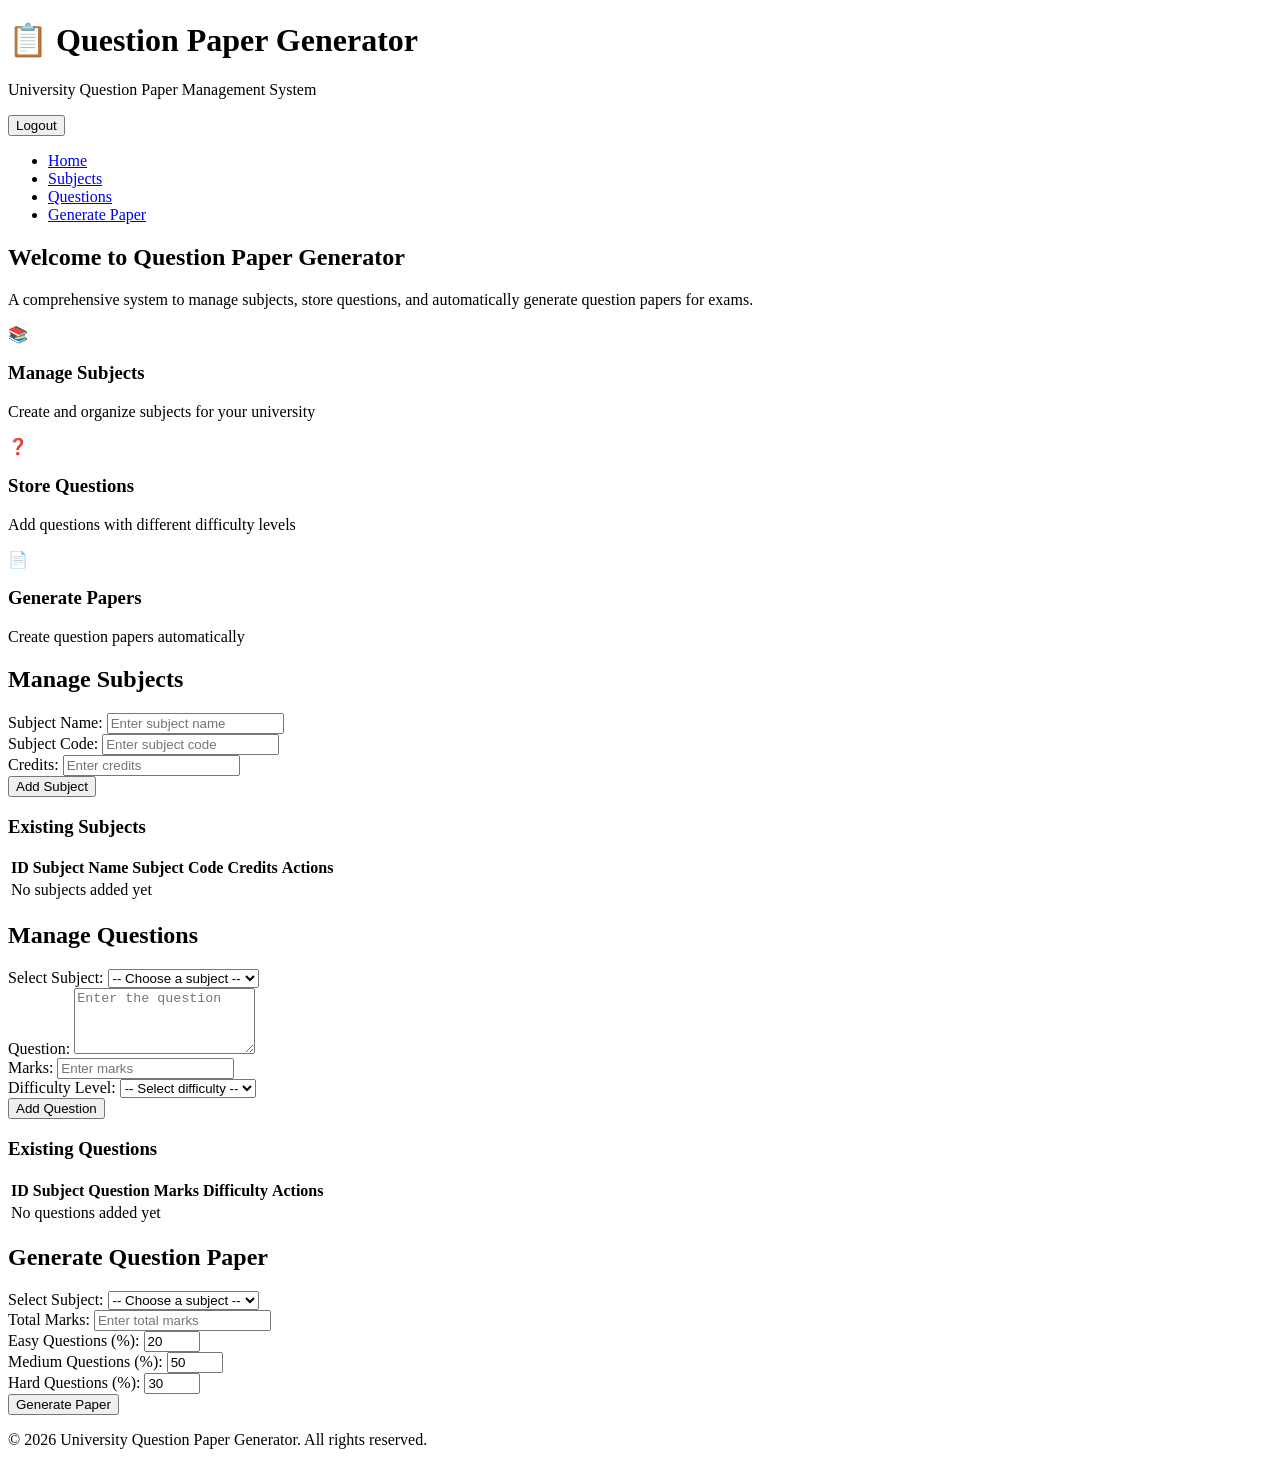
<file: src/main/resources/templates/index.html>
<!DOCTYPE html>
<html xmlns:th="http://www.thymeleaf.org">
<head>
    <meta charset="UTF-8">
    <meta name="viewport" content="width=device-width, initial-scale=1.0">
    <meta name="_csrf" th:content="${_csrf.token}">
    <meta name="_csrf_header" th:content="${_csrf.headerName}">
    <title>Question Paper Generator</title>
    <link rel="stylesheet" th:href="@{/css/style.css}">
</head>
<body>
    <div class="container">
        <header class="header">
            <h1>📋 Question Paper Generator</h1>
            <p class="subtitle">University Question Paper Management System</p>
            <form class="logout-form" th:action="@{/logout}" method="post">
                <input type="hidden" th:name="${_csrf.parameterName}" th:value="${_csrf.token}">
                <button type="submit" class="btn btn-secondary">Logout</button>
            </form>
        </header>

        <nav class="navbar">
            <ul class="nav-list">
                <li><a href="#home" class="nav-link active">Home</a></li>
                <li><a href="#subjects" class="nav-link">Subjects</a></li>
                <li><a href="#questions" class="nav-link">Questions</a></li>
                <li><a href="#generate" class="nav-link">Generate Paper</a></li>
            </ul>
        </nav>

        <main class="main-content">
            <!-- Home Section -->
            <section id="home" class="section active">
                <div class="welcome-box">
                    <h2>Welcome to Question Paper Generator</h2>
                    <p>A comprehensive system to manage subjects, store questions, and automatically generate question papers for exams.</p>
                    <div class="feature-grid">
                        <div class="feature-card">
                            <div class="feature-icon">📚</div>
                            <h3>Manage Subjects</h3>
                            <p>Create and organize subjects for your university</p>
                        </div>
                        <div class="feature-card">
                            <div class="feature-icon">❓</div>
                            <h3>Store Questions</h3>
                            <p>Add questions with different difficulty levels</p>
                        </div>
                        <div class="feature-card">
                            <div class="feature-icon">📄</div>
                            <h3>Generate Papers</h3>
                            <p>Create question papers automatically</p>
                        </div>
                    </div>
                </div>
            </section>

            <!-- Subjects Section -->
            <section id="subjects" class="section">
                <h2>Manage Subjects</h2>
                <div class="form-container">
                    <form id="subjectForm" class="form">
                        <div class="form-group">
                            <label for="subjectName">Subject Name:</label>
                            <input type="text" id="subjectName" name="subjectName" placeholder="Enter subject name" required>
                        </div>
                        <div class="form-group">
                            <label for="subjectCode">Subject Code:</label>
                            <input type="text" id="subjectCode" name="subjectCode" placeholder="Enter subject code" required>
                        </div>
                        <div class="form-group">
                            <label for="credits">Credits:</label>
                            <input type="number" id="credits" name="credits" placeholder="Enter credits" min="1" required>
                        </div>
                        <button type="submit" class="btn btn-primary">Add Subject</button>
                    </form>
                </div>

                <div class="table-container">
                    <h3>Existing Subjects</h3>
                    <table class="data-table">
                        <thead>
                            <tr>
                                <th>ID</th>
                                <th>Subject Name</th>
                                <th>Subject Code</th>
                                <th>Credits</th>
                                <th>Actions</th>
                            </tr>
                        </thead>
                        <tbody id="subjectsTable">
                            <tr>
                                <td colspan="5" class="empty-message">No subjects added yet</td>
                            </tr>
                        </tbody>
                    </table>
                </div>
            </section>

            <!-- Questions Section -->
            <section id="questions" class="section">
                <h2>Manage Questions</h2>
                <div class="form-container">
                    <form id="questionForm" class="form">
                        <div class="form-group">
                            <label for="questionSubject">Select Subject:</label>
                            <select id="questionSubject" name="questionSubject" required>
                                <option value="">-- Choose a subject --</option>
                            </select>
                        </div>
                        <div class="form-group">
                            <label for="questionText">Question:</label>
                            <textarea id="questionText" name="questionText" placeholder="Enter the question" rows="4" required></textarea>
                        </div>
                        <div class="form-group">
                            <label for="questionMarks">Marks:</label>
                            <input type="number" id="questionMarks" name="questionMarks" placeholder="Enter marks" min="1" required>
                        </div>
                        <div class="form-group">
                            <label for="questionDifficulty">Difficulty Level:</label>
                            <select id="questionDifficulty" name="questionDifficulty" required>
                                <option value="">-- Select difficulty --</option>
                                <option value="easy">Easy</option>
                                <option value="medium">Medium</option>
                                <option value="hard">Hard</option>
                            </select>
                        </div>
                        <button type="submit" class="btn btn-primary">Add Question</button>
                    </form>
                </div>

                <div class="table-container">
                    <h3>Existing Questions</h3>
                    <table class="data-table">
                        <thead>
                            <tr>
                                <th>ID</th>
                                <th>Subject</th>
                                <th>Question</th>
                                <th>Marks</th>
                                <th>Difficulty</th>
                                <th>Actions</th>
                            </tr>
                        </thead>
                        <tbody id="questionsTable">
                            <tr>
                                <td colspan="6" class="empty-message">No questions added yet</td>
                            </tr>
                        </tbody>
                    </table>
                </div>
            </section>

            <!-- Generate Paper Section -->
            <section id="generate" class="section">
                <h2>Generate Question Paper</h2>
                <div class="form-container">
                    <form id="generateForm" class="form">
                        <div class="form-group">
                            <label for="paperSubject">Select Subject:</label>
                            <select id="paperSubject" name="paperSubject" required>
                                <option value="">-- Choose a subject --</option>
                            </select>
                        </div>
                        <div class="form-group">
                            <label for="totalMarks">Total Marks:</label>
                            <input type="number" id="totalMarks" name="totalMarks" placeholder="Enter total marks" min="1" required>
                        </div>
                        <div class="form-group">
                            <label for="easyPercentage">Easy Questions (%):</label>
                            <input type="number" id="easyPercentage" name="easyPercentage" placeholder="Enter percentage" min="0" max="100" value="20" required>
                        </div>
                        <div class="form-group">
                            <label for="mediumPercentage">Medium Questions (%):</label>
                            <input type="number" id="mediumPercentage" name="mediumPercentage" placeholder="Enter percentage" min="0" max="100" value="50" required>
                        </div>
                        <div class="form-group">
                            <label for="hardPercentage">Hard Questions (%):</label>
                            <input type="number" id="hardPercentage" name="hardPercentage" placeholder="Enter percentage" min="0" max="100" value="30" required>
                        </div>
                        <button type="submit" class="btn btn-success">Generate Paper</button>
                    </form>
                </div>

                <div id="generatedPaper" class="paper-container" style="display: none;">
                    <h3>Generated Question Paper</h3>
                    <div id="paperContent" class="paper-content"></div>
                    <button class="btn btn-secondary" onclick="window.print()">Print Paper</button>
                    <button class="btn btn-secondary" onclick="downloadPaper()">Download PDF</button>
                </div>
            </section>
        </main>

        <footer class="footer">
            <p>&copy; 2026 University Question Paper Generator. All rights reserved.</p>
        </footer>
    </div>

    <script th:src="@{/js/script.js}"></script>
</body>
</html>
</file>
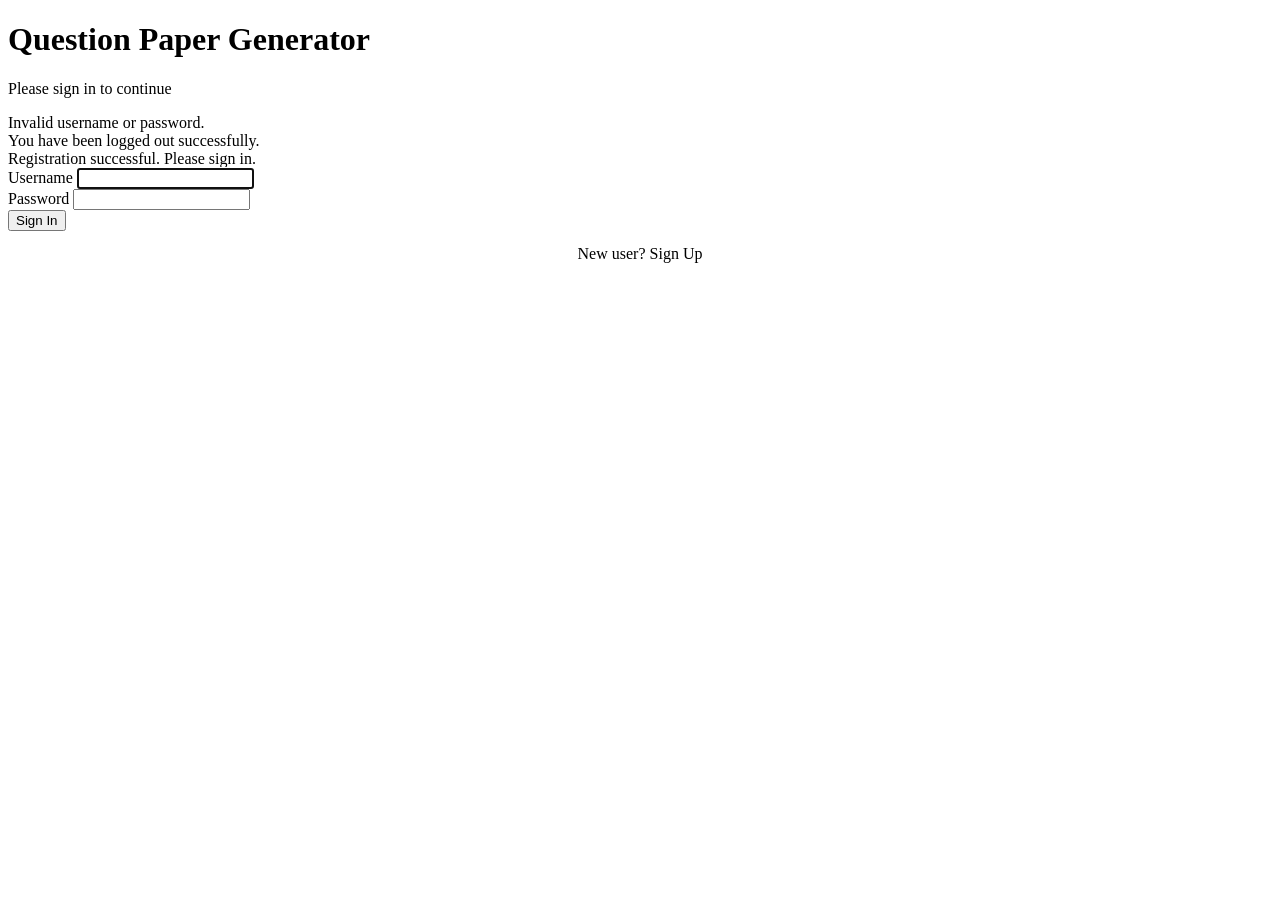
<file: src/main/resources/templates/login.html>
<!DOCTYPE html>
<html xmlns:th="http://www.thymeleaf.org">
<head>
    <meta charset="UTF-8">
    <meta name="viewport" content="width=device-width, initial-scale=1.0">
    <title>Login - Question Paper Generator</title>
    <link rel="stylesheet" th:href="@{/css/style.css}">
</head>
<body>
    <div class="login-page">
        <div class="login-card">
            <h1>Question Paper Generator</h1>
            <p>Please sign in to continue</p>

            <div class="alert error" th:if="${param.error}">
                Invalid username or password.
            </div>

            <div class="alert success" th:if="${param.logout}">
                You have been logged out successfully.
            </div>

            <div class="alert success" th:if="${param.registered}">
                Registration successful. Please sign in.
            </div>

            <form class="form" th:action="@{/login}" method="post">
                <input type="hidden" th:name="${_csrf.parameterName}" th:value="${_csrf.token}">
                <div class="form-group">
                    <label for="username">Username</label>
                    <input type="text" id="username" name="username" required autofocus>
                </div>
                <div class="form-group">
                    <label for="password">Password</label>
                    <input type="password" id="password" name="password" required>
                </div>
                <button type="submit" class="btn btn-primary login-btn">Sign In</button>
            </form>
            <p style="margin-top: 14px; text-align: center;">
                New user? <a th:href="@{/signup}">Sign Up</a>
            </p>
        </div>
    </div>
</body>
</html>
</file>
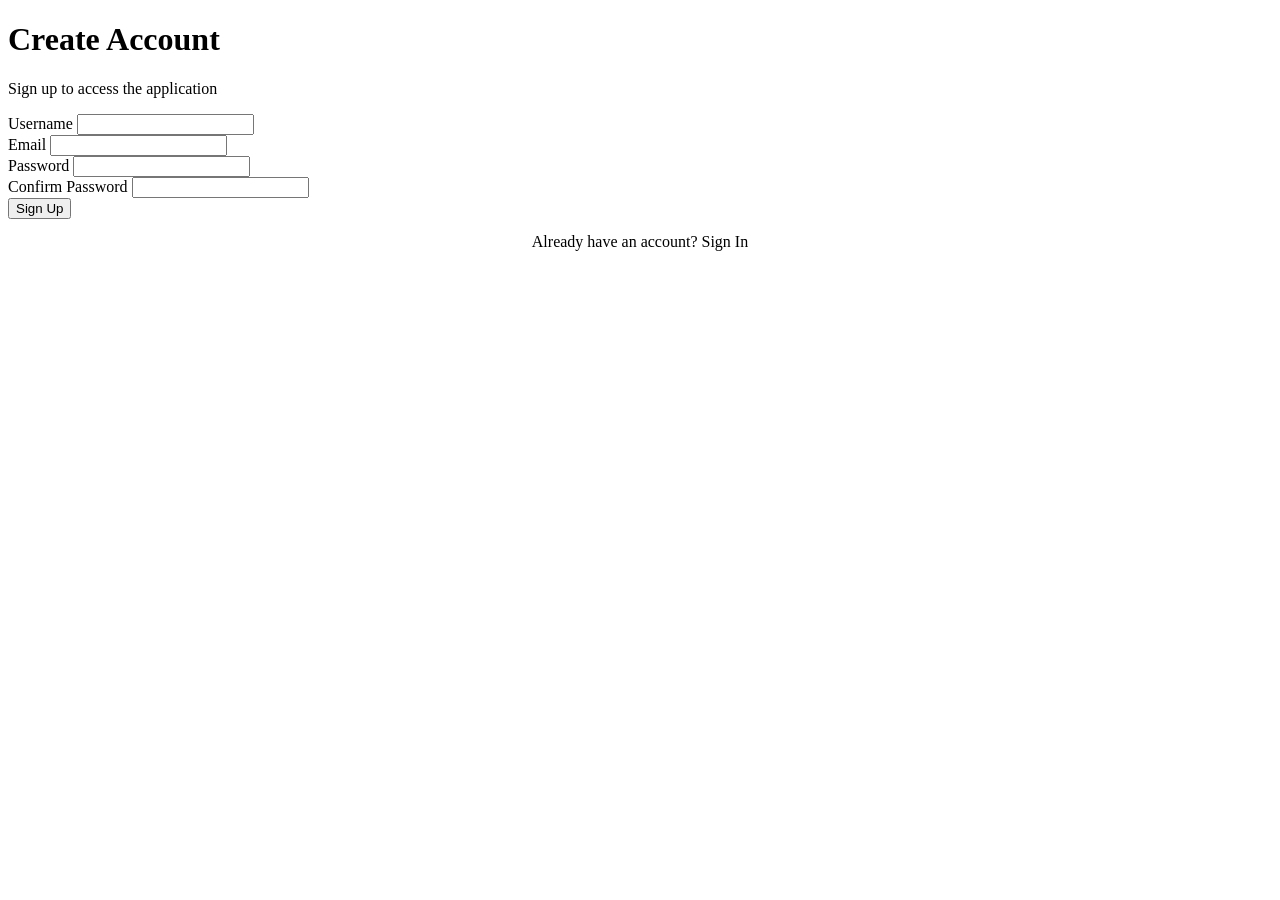
<file: src/main/resources/templates/signup.html>
<!DOCTYPE html>
<html xmlns:th="http://www.thymeleaf.org">
<head>
    <meta charset="UTF-8">
    <meta name="viewport" content="width=device-width, initial-scale=1.0">
    <title>Sign Up - Question Paper Generator</title>
    <link rel="stylesheet" th:href="@{/css/style.css}">
</head>
<body>
    <div class="login-page">
        <div class="login-card">
            <h1>Create Account</h1>
            <p>Sign up to access the application</p>

            <div class="alert error" th:if="${error}" th:text="${error}"></div>

            <form class="form" th:action="@{/signup}" method="post">
                <input type="hidden" th:name="${_csrf.parameterName}" th:value="${_csrf.token}">

                <div class="form-group">
                    <label for="username">Username</label>
                    <input type="text" id="username" name="username" required>
                </div>

                <div class="form-group">
                    <label for="email">Email</label>
                    <input type="email" id="email" name="email" required>
                </div>

                <div class="form-group">
                    <label for="password">Password</label>
                    <input type="password" id="password" name="password" required>
                </div>

                <div class="form-group">
                    <label for="confirmPassword">Confirm Password</label>
                    <input type="password" id="confirmPassword" name="confirmPassword" required>
                </div>

                <button type="submit" class="btn btn-primary login-btn">Sign Up</button>
            </form>

            <p style="margin-top: 14px; text-align: center;">
                Already have an account? <a th:href="@{/login}">Sign In</a>
            </p>
        </div>
    </div>
</body>
</html>
</file>
